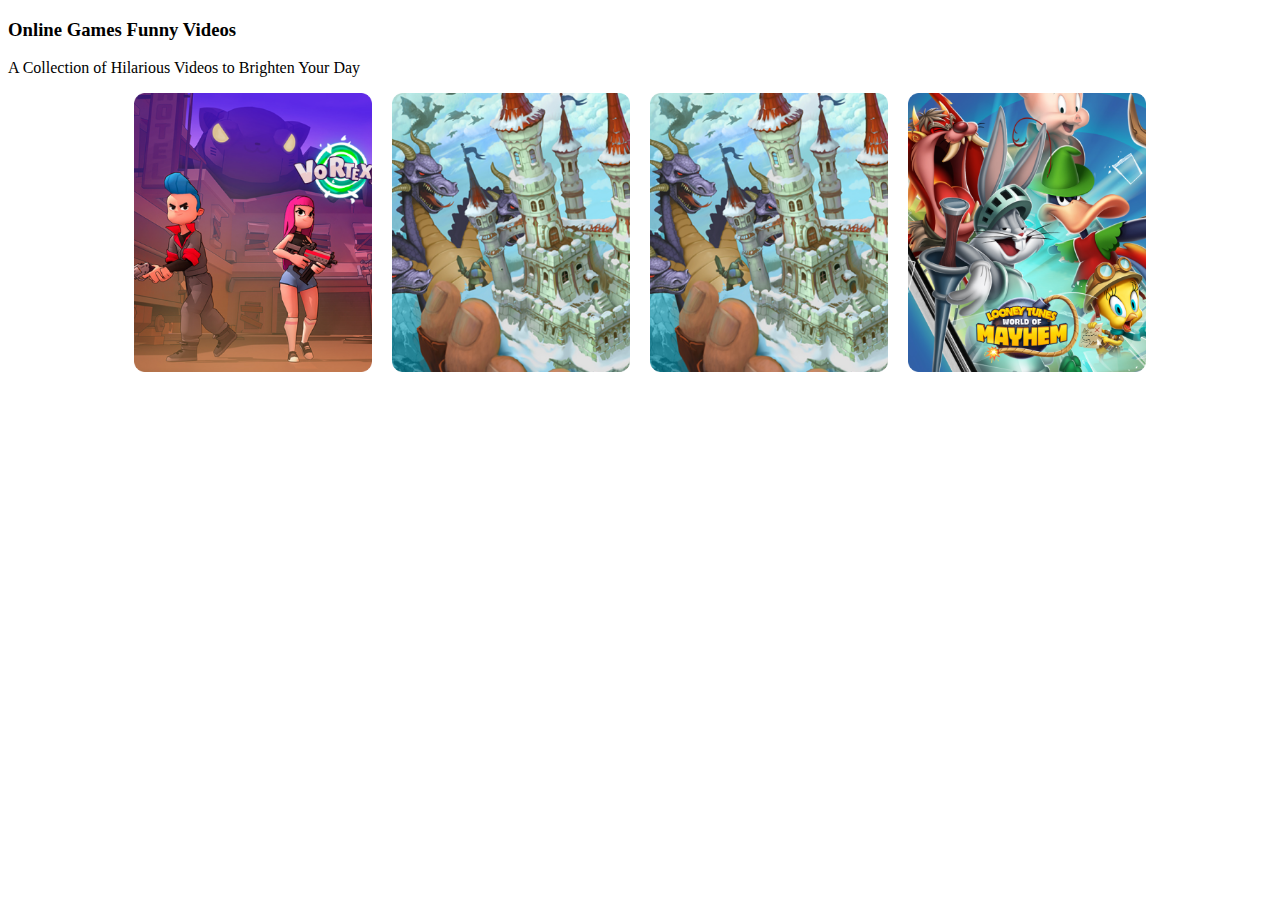
<file: flex.html>
<!DOCTYPE html>
<html lang="en">
<head>
    <meta charset="UTF-8">
    <meta name="viewport" content="width=device-width, initial-scale=1.0">
    <title>Document</title>
    <style>
        .card-container{
            width: 80%;
            margin: 0 auto;
            display: flex;
            gap: 20px;
        }
        .card{
            width: 300px;
        }
        .card img{
            width: 100%;
        }

        @media  screen and (max-width: 576px) {
            .card-container{
                flex-direction: column;
                align-items: center;
            }
        }
    </style>
</head>
<body>
    <section class="container online-games">
        <div class="online-games-content">
            <h3>Online Games <span class="">Funny Videos</span></h3>
            <p>A Collection of Hilarious Videos to Brighten Your Day</p>
        </div>
        <div class="card-container">
            <div class="card">
                <img src="images/Rectangle 4.png" alt="">
                <!-- <p>No Download. No Installs. Play games Instantly on Gamer.</p> -->
            </div>
            <div class="card">
                <img src="images/Rectangle 5.png" alt="">
                <!-- <p>Did you score? #unblockedgames #school</p> -->
            </div>
            <div class="card">
                <img src="images/Rectangle 5.png" alt="">
                <!-- <p>Breaking game records like OG</p> -->
            </div>
            <div class="card">
                <img src="images/Rectangle 6.png" alt="">
                <!-- <p>Busted gaming on school laptop, but you are still lit.</p> -->
            </div>
        </div>
    </section>
</body>
</html>
</file>
